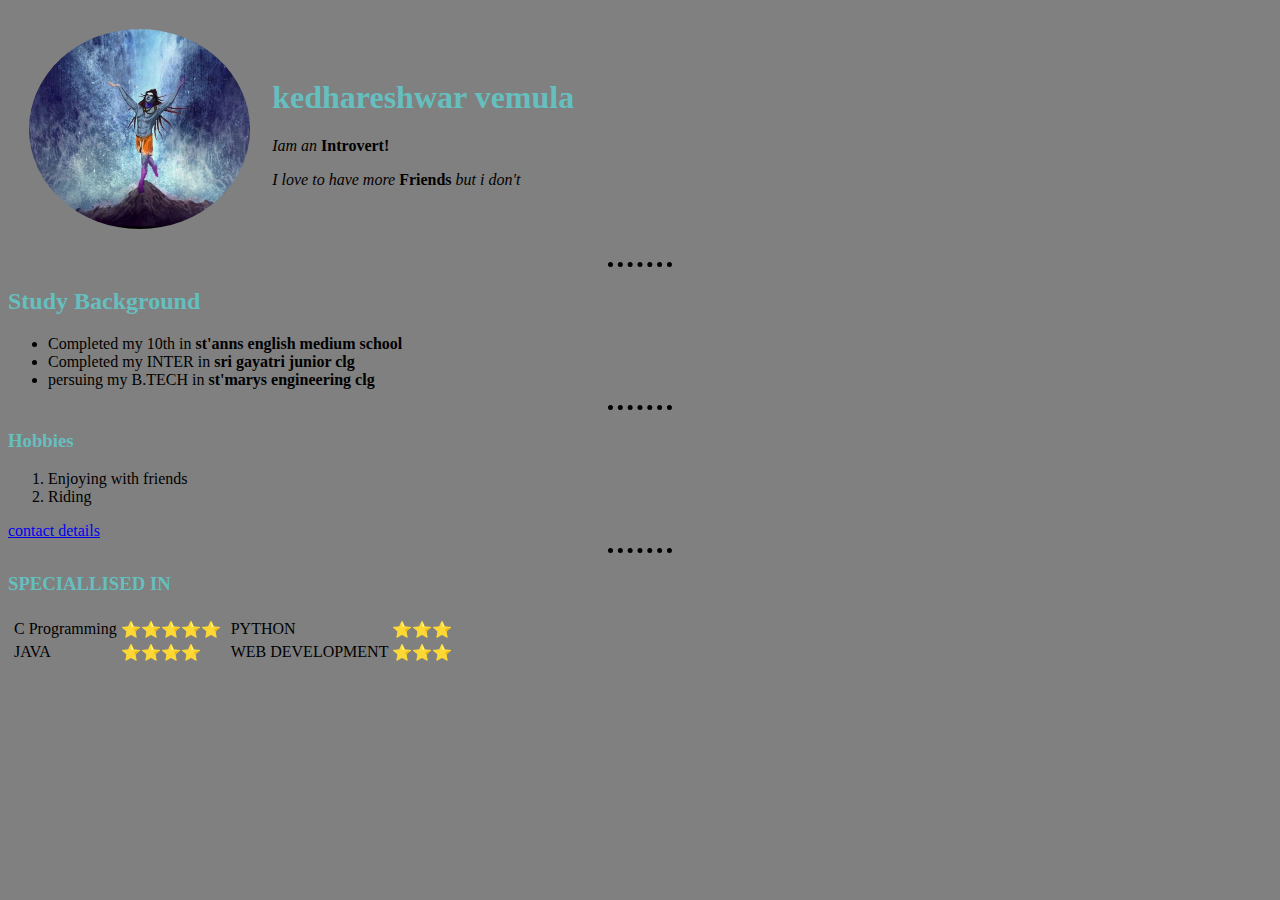
<file: personal site/index.html>
<!DOCTYPE html>
<html lang="en" dir="ltr">
<head>
  <meta charset="utf-8">
  <title>kedhareshwar personal site</title>
  <link rel="stylesheet" href="css/style.css">
</head>
<body>
  <table cellspacing=20>
    <td><img class="circular" src="om namashivaya.jpg" alt="bike"></td>
    <td>
      <h1 >kedhareshwar vemula</h1>
      <p><i>Iam an </i> <strong>Introvert!</strong></p>
      <p><i>I love to have more</i><strong> Friends </strong><i>but i don't</i></p>
    </td>
  </table>
  <hr size=3>
  <h2><strong>Study Background</strong></h2>
  <ul>
    <li>Completed my 10th in <strong>st'anns english medium school</strong></li>
    <li>Completed my INTER in <strong>sri gayatri junior clg</strong></li>
    <li>persuing my B.TECH in <strong>st'marys engineering clg</strong> </li>
  </ul>
  <hr size=3>
  <h3>Hobbies</h3>
  <ol>
    <li>Enjoying with friends</li>
    <li>Riding</li>
  </ol>
  <a href="contact.html">contact details</a>
  <hr size=3>
  <h3> <strong>SPECIALLISED IN</strong> </h3>
  <table>
    <tr>
      <td>
        <table>
          <tr>
            <td>C Programming</td>
            <td>⭐⭐⭐⭐⭐</td>
          </tr>
          <tr>
            <td>JAVA</td>
            <td>⭐⭐⭐⭐</td>
          </tr>
      </table>
      </td>

          <td>
            <table>
              <tr>
                <td>PYTHON</td>
                <td>⭐⭐⭐</td>
              </tr>
              <tr>
                <td>WEB DEVELOPMENT</td>
                <td>⭐⭐⭐</td>
              </tr>


            </tr>

            </table>
          </td>

        </table>
      </td>
    </tr>
  </table>
</body>

</html>
</file>
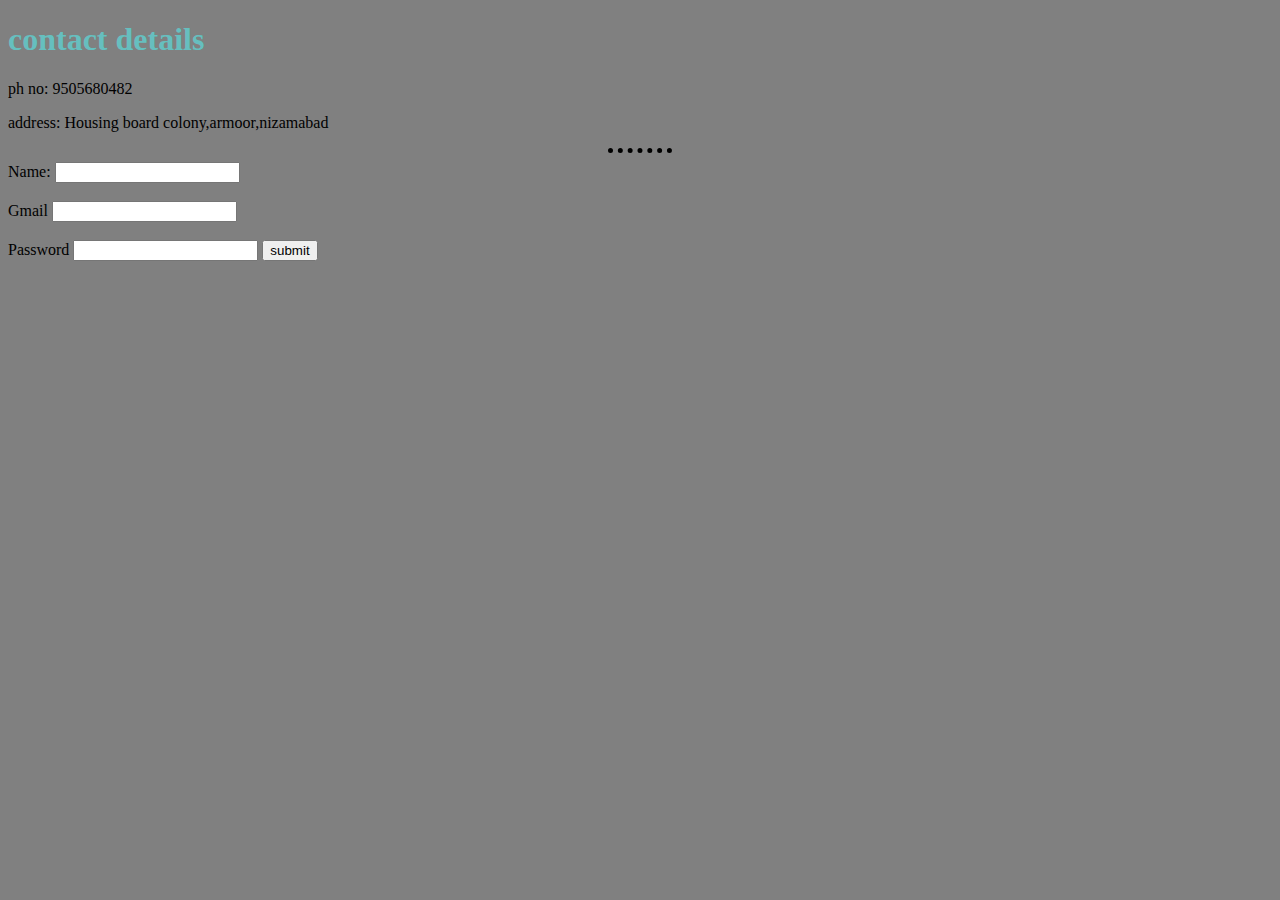
<file: personal site/contact.html>
<!DOCTYPE html>
<html lang="en" dir="ltr">
  <head>
    <meta charset="utf-8">
    <title>contact details </title>
      <link rel="stylesheet" href="css/style.css">
  </head>
  <body>
    <h1>contact details</h1>
    <p>ph no: 9505680482</p>
    <p>address: Housing board colony,armoor,nizamabad</p>
    <hr size=3>
    <form class="" action="index.html" method="post">
      <label>Name:</label>
      <input type="text" name="" value=""><br>
      <br>
      <label>Gmail</label>
      <input type="text" name="" value=""><br>
<br>
      <label>Password</label>
      <input type="password" name="" value="">
      <input type="submit" name="" value="submit">

    </form>
  </body>
</html>
</file>
<file: personal site/css/style.css>
body {
  background-color: grey;

}

img {
  height: 200px;
background-color: red;

}

.circular{
  border-radius: 100%;
}
h1{
  color:#66BFBF ;
}

h2{
  color:#66BFBF ;
}

h3{
  color: #66BFBF;
}

hr {
  border-style: none;
  border-top-style: dotted;
  border-color: black;
  border-width: 5px;
  width: 5%
}

</style>
</file>
